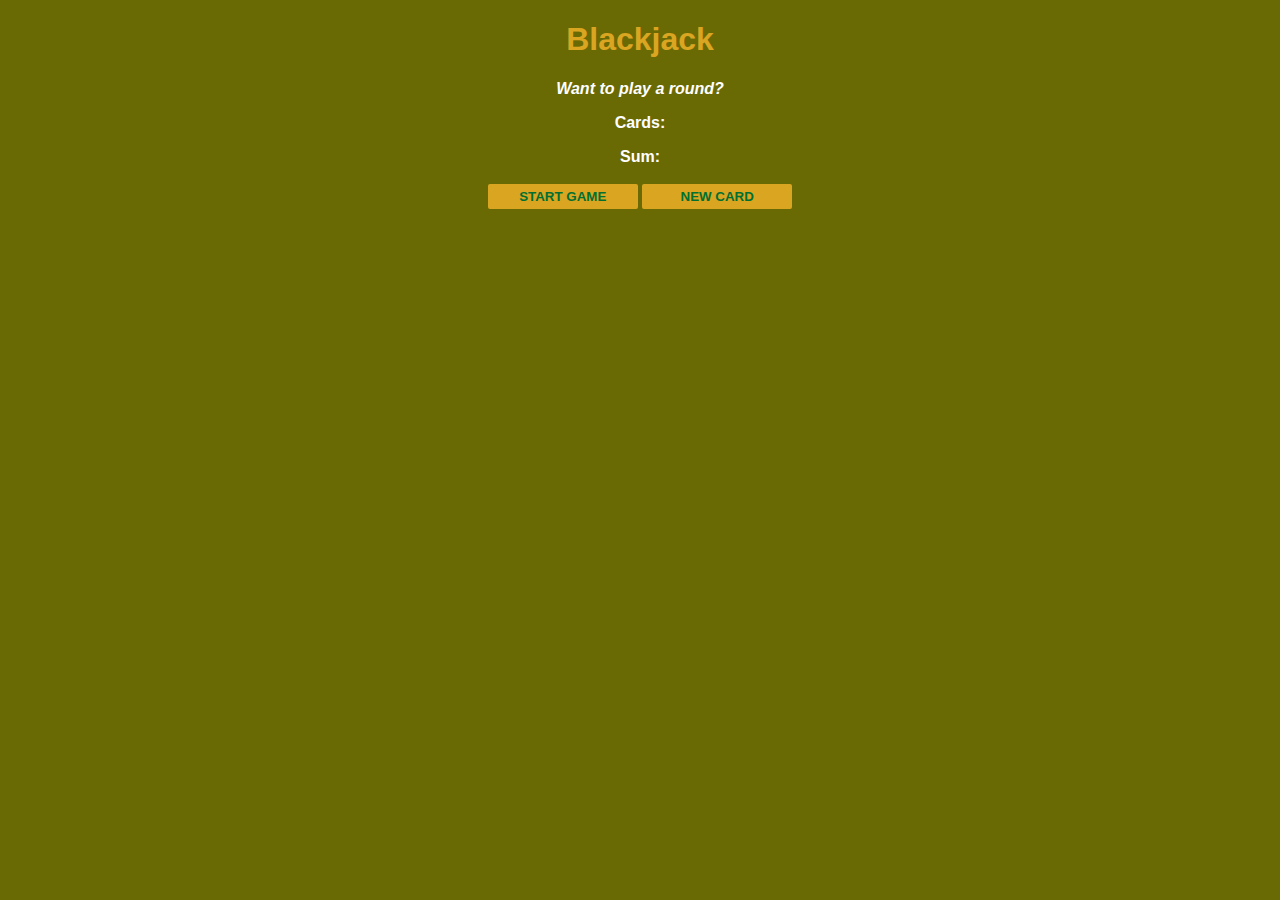
<file: blackjack/index.html>
<!DOCTYPE html>
<html lang="en">
<head>
    <meta charset="UTF-8">
    <meta http-equiv="X-UA-Compatible" content="IE=edge">
    <meta name="viewport" content="width=device-width, initial-scale=1.0">
    <title>BlackJack Game</title>
    <link rel="stylesheet" href="style.css">
</head>

<body>

    <h1>Blackjack</h1>
    <p id="message-el">Want to play a round?</p>
    <p id="cards-el">Cards:</p>
    <p id="sum-el">Sum:</p>
    <button onclick="startGame()">START GAME</button>
    <button onclick="newCard()">NEW CARD</button>
    <p id="player-el"></p>
    <script src="index.js"></script>
</body>
</html>
</file>
<file: blackjack/style.css>
body {
    font-family: 'Trebuchet MS', 'Lucida Sans Unicode', 'Lucida Grande', Arial, sans-serif;
    font-weight: bold;
    color: white;
    text-align: center;
    background-color: rgb(106, 106, 4);
}

h1 {
    color: goldenrod;
}

#message-el {
    font-style: italic;
}

button {
    color: #016f32;
    width: 150px;
    background: goldenrod;
    padding-top: 5px;
    padding-bottom: 5px;
    font-weight: bold;
    border: none;
    border-radius: 2px;
    margin-bottom: 2px;
    margin-top: 2px;
}
</file>
